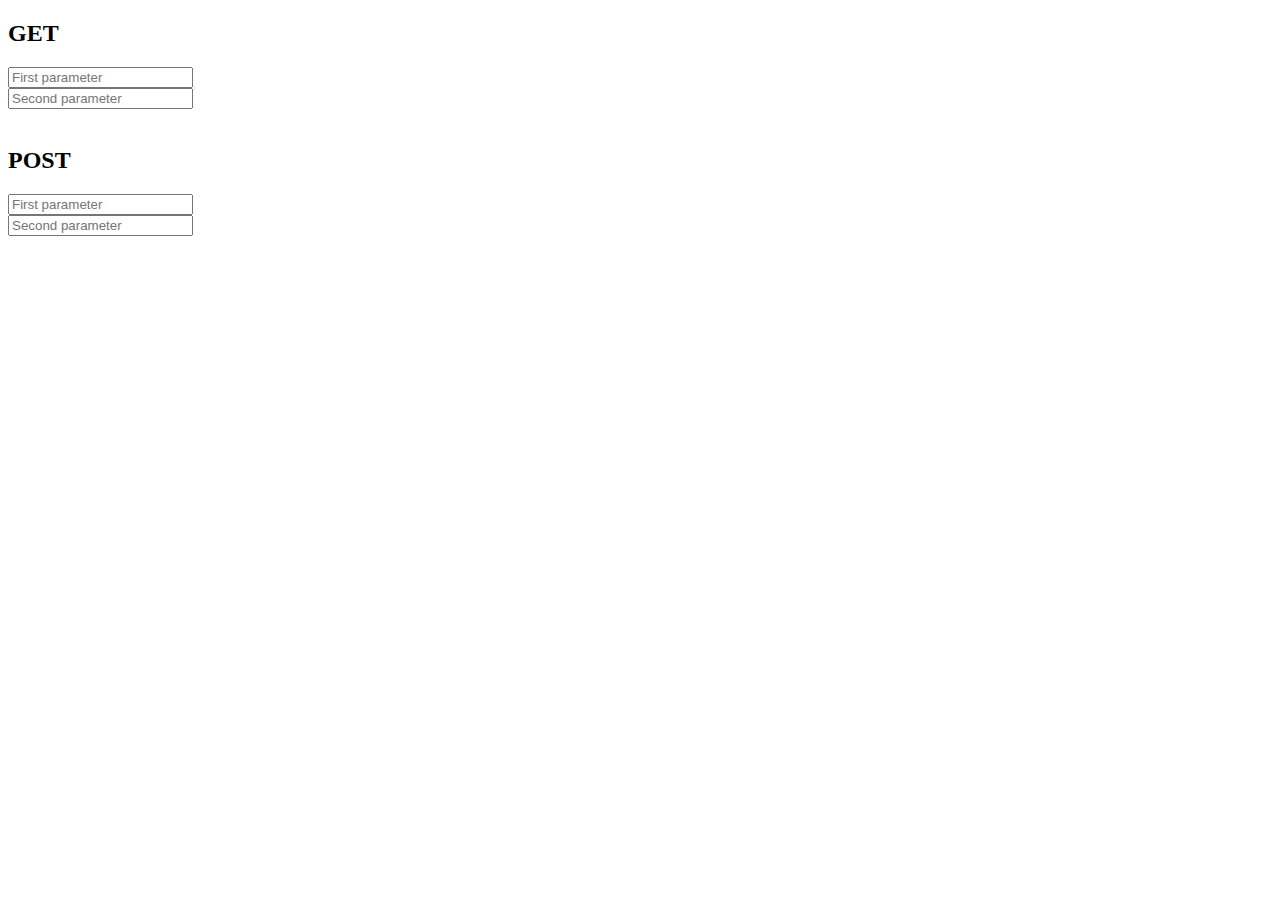
<file: TPO_06/web/index.html>
<!DOCTYPE html>
<html>
<head>
    <meta charset="UTF-8">
    <title>TPO_06</title>
    <script src="scripts/jquery-3.3.1.js"></script>
    <script src="scripts/jquery.validate.js"></script>
</head>
<body>
<h2>GET</h2>
<form id="getForm" class="get" method="get">
    <input type="number" placeholder="First parameter" class="get" name="p1" required>
    <label id="getLabel" class="get"></label><br>
    <input type="number" placeholder="Second parameter" class="get" name="p2" required><br>
</form>
<br>
<h2>POST</h2>
<form id="postForm" class="post" method="post">
    <input type="number" placeholder="First parameter" class="post" name="p1" required>
    <label id="postLabel" class="post"></label><br>
    <input type="number" placeholder="Second parameter" class="post" name="p2" required><br>
</form>

<script>
    const getFormId = "getForm";
    const postFromId = "postForm";
    const addServlet = "addValues";


    $(document).ready(function () {
        $("input").blur(function () {
            var $currForm = $(this.form);
            var $resultLabel = $('#' + $currForm.attr('class') + 'Label');

            if (!$currForm.valid()) {
                $resultLabel.html('');
                return;
            }

            var parameters = {};
            $.each($currForm.serializeArray(), function (i, input) {
                parameters[input.name] = input.value;
            });
            console.log(parameters);

            var processResponse = function (response, status) {
                console.log('processing response');
                if (status === 'success') {
                    $resultLabel.html('result = ' + response);
                } else {
                    console.log(status);
                }
            };

            if ($currForm.attr("id") === getFormId) {
                $.get(addServlet, parameters, processResponse);
            } else {
                $.post(addServlet, parameters, processResponse);
            }

        });

    });

</script>

</body>
</html>
</file>
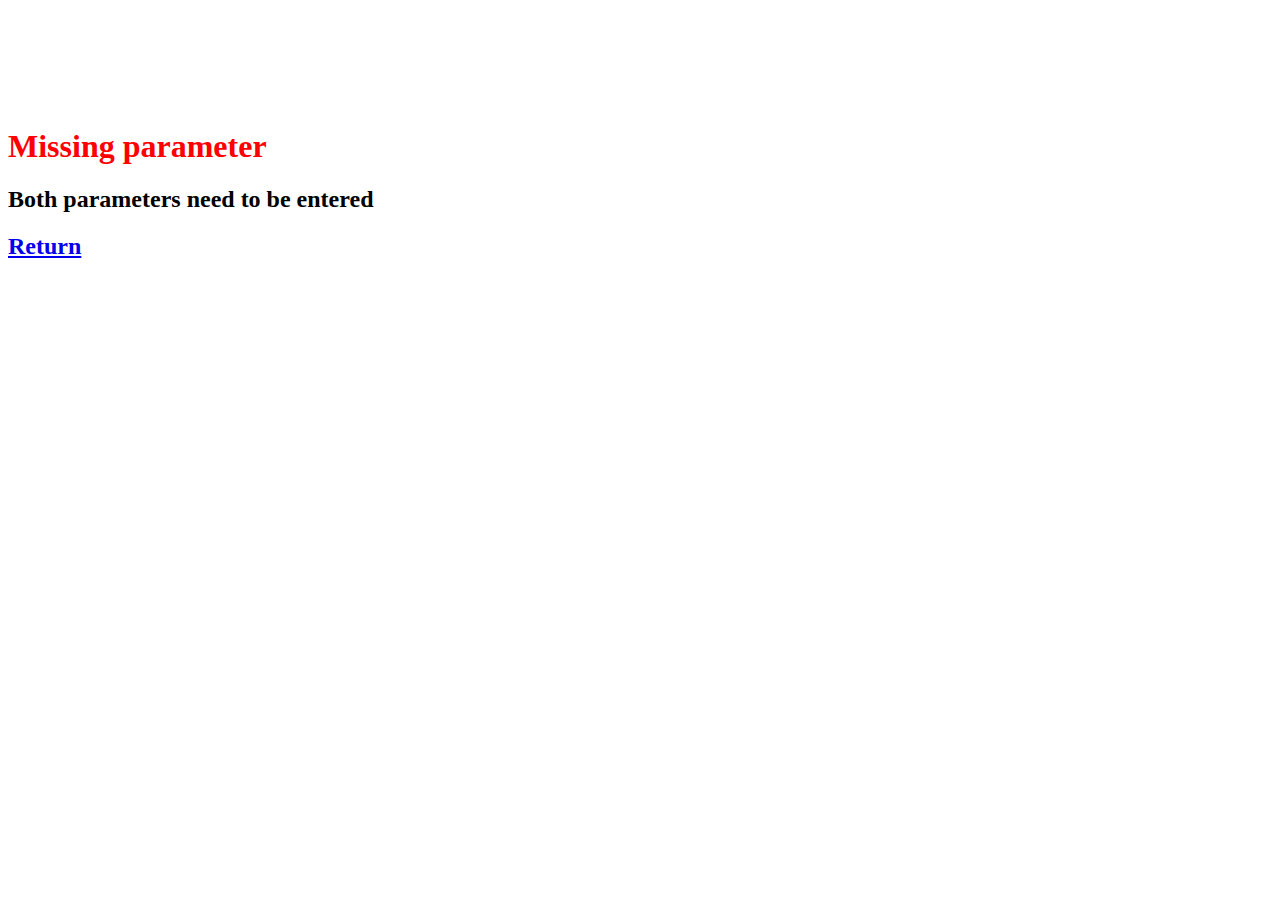
<file: TPO_03/web/missing_parameter_error.html>
<!DOCTYPE html>
<html lang="en">
<head>
    <meta charset="UTF-8">
    <title>Error</title>
    <style>
        body {
            background-size: 30%;
            margin-top: 10%;
        }
    </style>
</head>
<body>
<h1><span style="color: red;">Missing parameter</span></h1>
<h2>Both parameters need to be entered</h2>
<h2><a href="http://localhost:8080/">Return</a></h2>
</body>
</html>
</file>
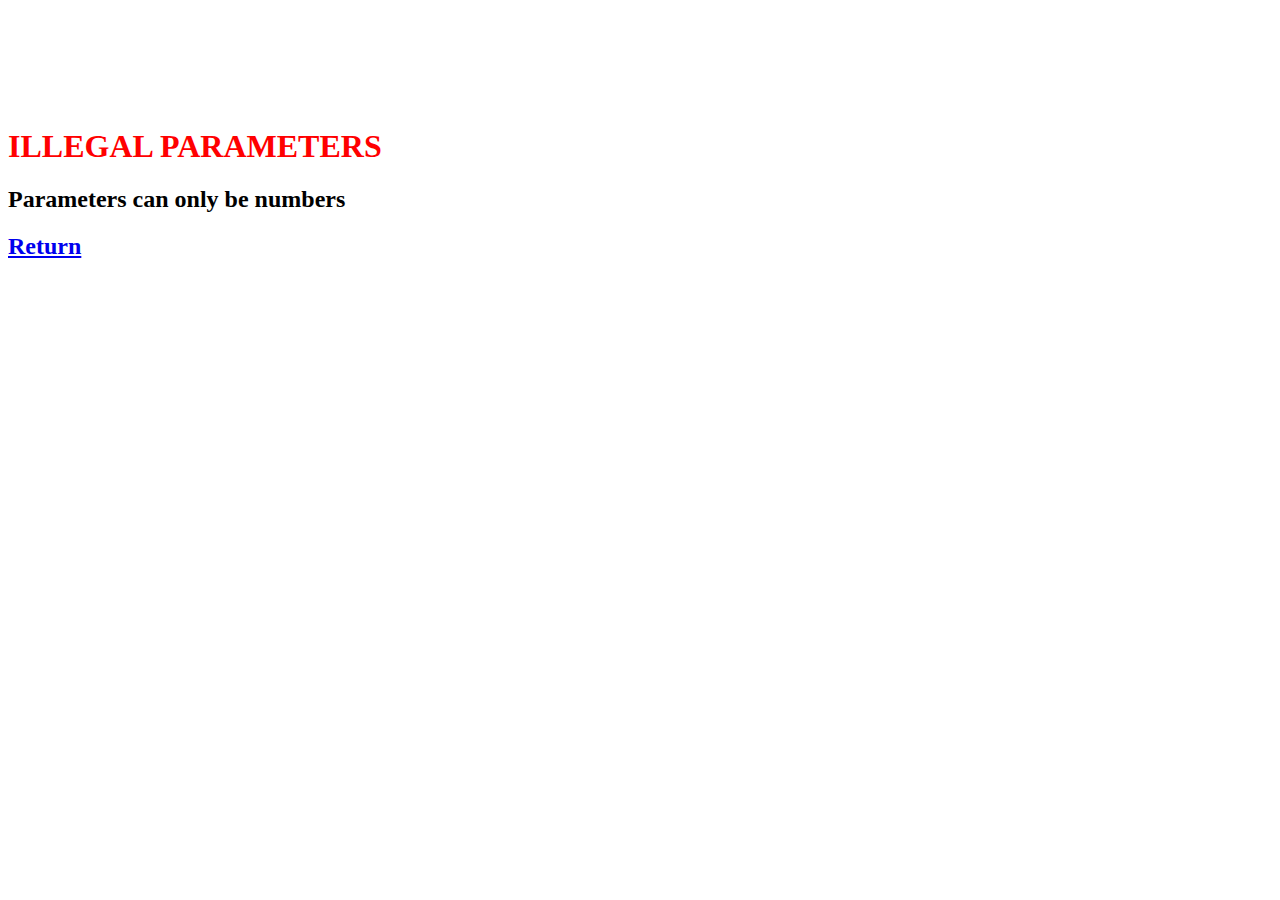
<file: TPO_03/web/nan_error.html>
<!DOCTYPE html>
<html lang="en">
<head>
    <meta charset="UTF-8">
    <title>Error</title>
    <style>
        body {
            background-size: 30%;
            margin-top: 10%;
        }
    </style>
</head>
<body>
<h1><span style="color: red;">ILLEGAL PARAMETERS</span></h1>
<h2>Parameters can only be numbers</h2>
<h2><a href="http://localhost:8080/">Return</a></h2>
</body>
</html>
</file>
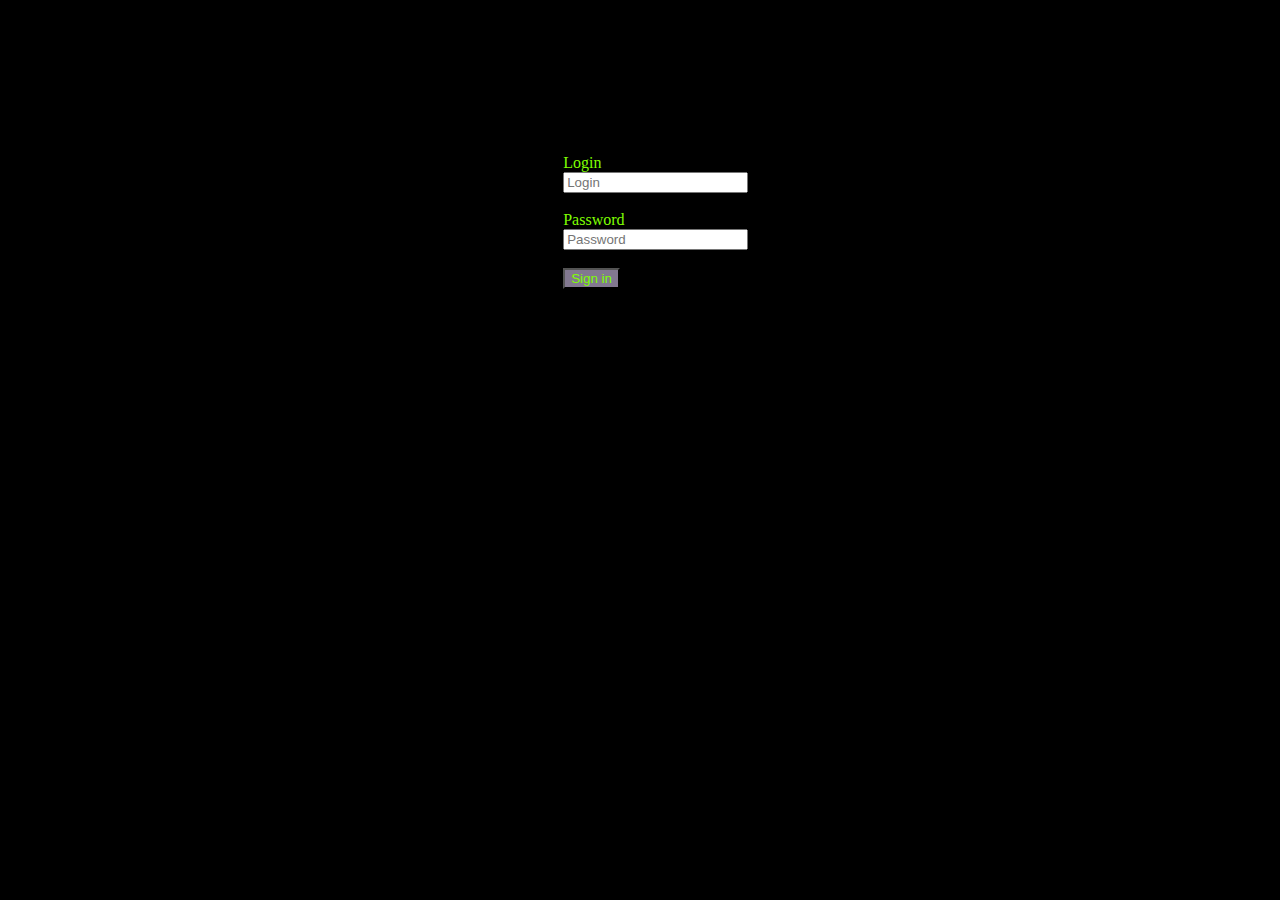
<file: TPO_05/web/login.html>
<!DOCTYPE html>
<head>
    <meta charset="UTF-8">
    <title>Login page</title>
    <link rel="stylesheet" type="text/css" href="htmlResources/style.css">
    <link rel="icon" href="htmlResources/images/pika.png">
    <style>
        body {
            margin-top: 12%;
            margin-left: 44%;
        }
    </style>
    <script src="htmlResources/scripts/jquery-3.3.1.js"></script>
    <script src="htmlResources/scripts/jquery.validate.js"></script>
</head>
<body>

<form name="signInForm" method="post" action="/signInServlet" id="signInForm">
    Login<br>
    <input type="text" name="login" id="login" placeholder="Login">
    <label for="login" id="loginLabel"></label>

    <br><br>

    Password<br>
    <input type="password" name="password" id="password" placeholder="Password">
    <br><br>

    <input type="submit" value="Sign in"><br>
</form>

<script>
    $(document).ready(function () {
        $("#signInForm").validate({
            rules: {
                login: {
                    required: true
                },
                password: {
                    required: true
                }
            },
            messages: {
                login: "*required field",
                password: "*required field"
            },
            submitHandler: function () {
                $.post("/signInServlet",
                    {
                        request: "signIn",
                        login: $("#login").val(),
                        password: $("#password").val()
                    }, function (data, responseType) {
                        if (responseType === "success") {
                            window.location.replace("/htmlResources/resourceList.html");
                        } else {
                            console.log(responseType);
                            $("#loginLabel").html("login/password is incorrect");
                        }
                    });
            }
        });

        var hideLoginLabel = function () {
            document.getElementById("loginLabel").innerHTML = "";
        };
        $('#login').focusin(hideLoginLabel);
        $('#password').focusin(hideLoginLabel);
    });


</script>
</body>
</html>
</file>
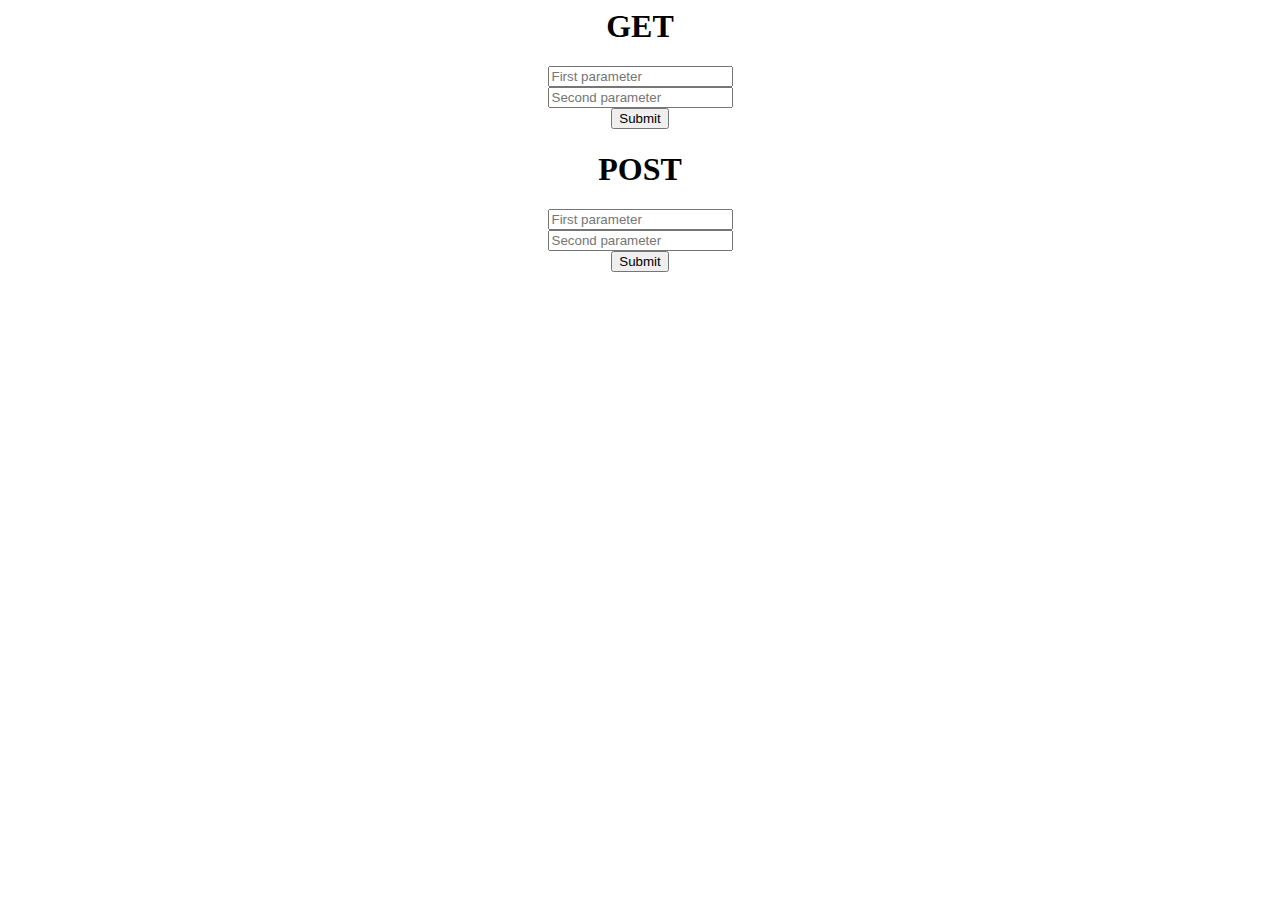
<file: TPO_04/web/htmlTemplates/addParamsForm.html>
<body>
<div style="text-align: center;">
    <!--<h1><span style="color: #b0ff00;">GET</span></h1>-->
    <h1><span style="color: black;">GET</span></h1>
    <form action="addValues" method="get">
        <input type="text" placeholder="First parameter" name="p1"><br>
        <input type="text" placeholder="Second parameter" name="p2"><br>
        <input type="submit" value="Submit"><br>
    </form>
    <!--<h1><span style="color: #b0ff00;">POST</span></h1>-->
    <h1><span style="color: black;">POST</span></h1>
    <form action="addValues" method="post">
        <input type="text" placeholder="First parameter" name="p1"><br>
        <input type="text" placeholder="Second parameter" name="p2"><br>
        <input type="submit" value="Submit"><br>
    </form>
</div>
</file>
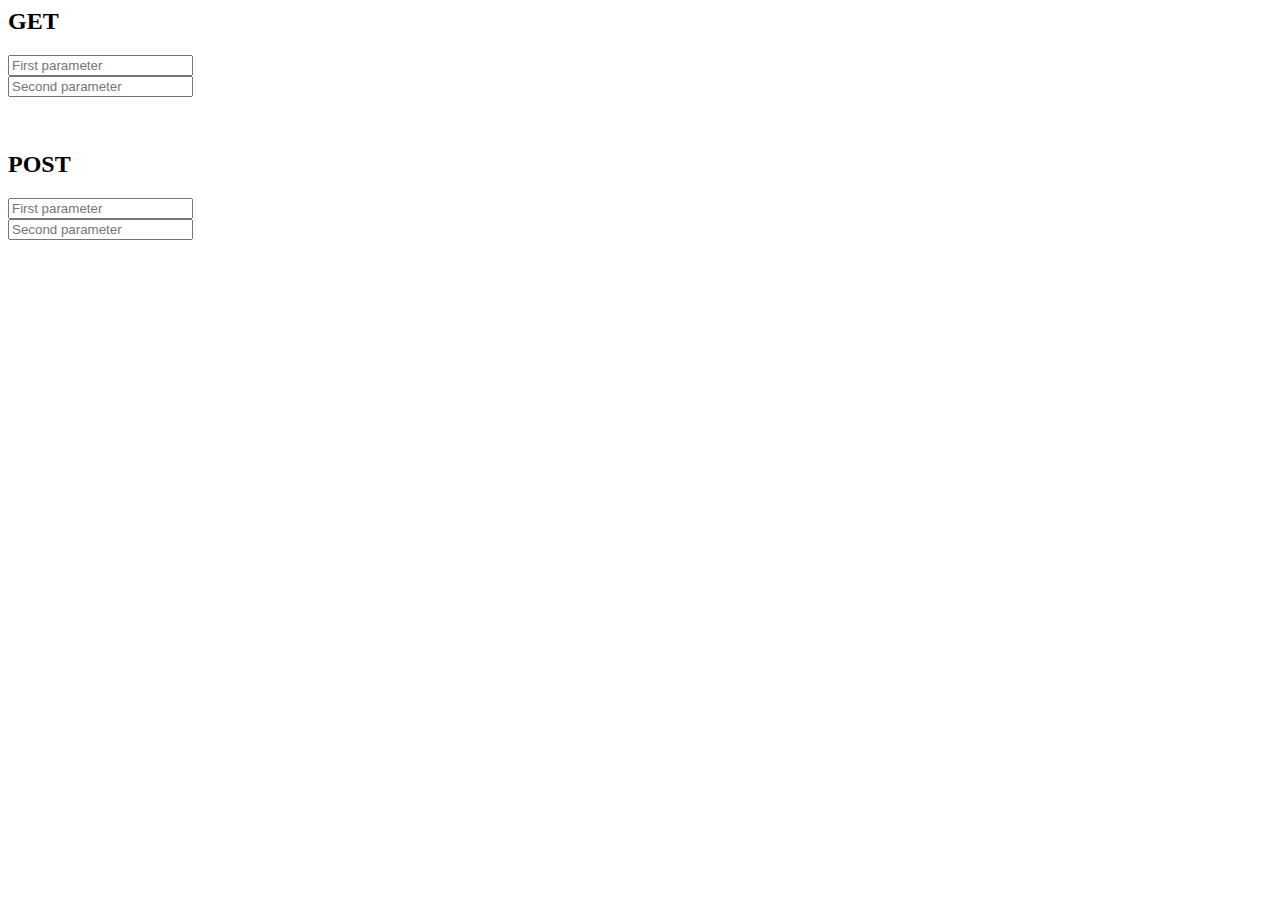
<file: TPO_07/web/html/form.html>
<body>
<h2>GET</h2>
<form id="getForm" class="get" method="get">
    <input type="number" placeholder="First parameter" class="get" name="p1" required>
    <label id="getLabel" class="get"></label><br>
    <input type="number" placeholder="Second parameter" class="get" name="p2" required><br>
</form>
<br>
<h2>POST</h2>
<form id="postForm" class="post" method="post">
    <input type="number" placeholder="First parameter" class="post" name="p1" required>
    <label id="postLabel" class="post"></label><br>
    <input type="number" placeholder="Second parameter" class="post" name="p2" required><br>
</form>
</file>
<file: TPO_05/web/htmlResources/style.css>
body {
    background-color: black;
    color: chartreuse;
}

label {
    color: red;
}

input[type="submit"] {
    color: chartreuse;
    background: #827890;
}

iframe {
    display: none;
}

.logout {
    height: 50px;
    width: 100px;
    font-size: 20px;
    color: chartreuse;
    background: #827890;
}

li {
    font-size: 20px;
}
</file>
